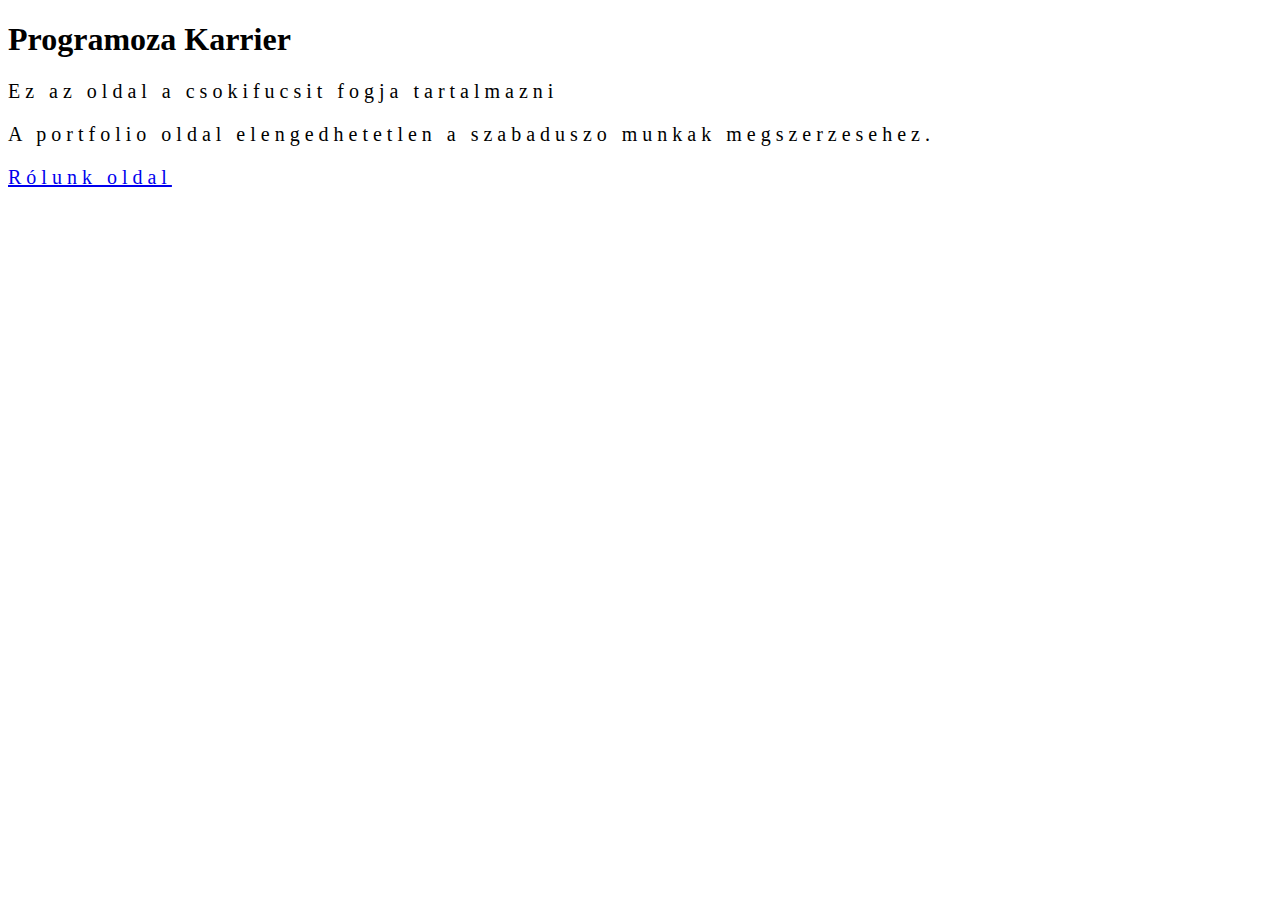
<file: index.html>
<!DOCTYPE html>
<html lang="en">
<head>
    <meta charset="UTF-8">
    <meta http-equiv="X-UA-Compatible" content="IE=edge">
    <meta name="viewport" content="width=device-width, initial-scale=1.0">
    <link rel="stylesheet" href="css/styles.css">
    <title>Document</title>
</head>
<body>
    <h1>Programoza Karrier</h1>
    <p>Ez az oldal a csokifucsit fogja tartalmazni</p>
    <p>
        A portfolio 
        oldal elengedhetetlen a szabaduszo munkak 
        megszerzesehez. 
    </p>
    <p><a href="about.html">Rólunk oldal</a></p>
</body>
</html>
</file>
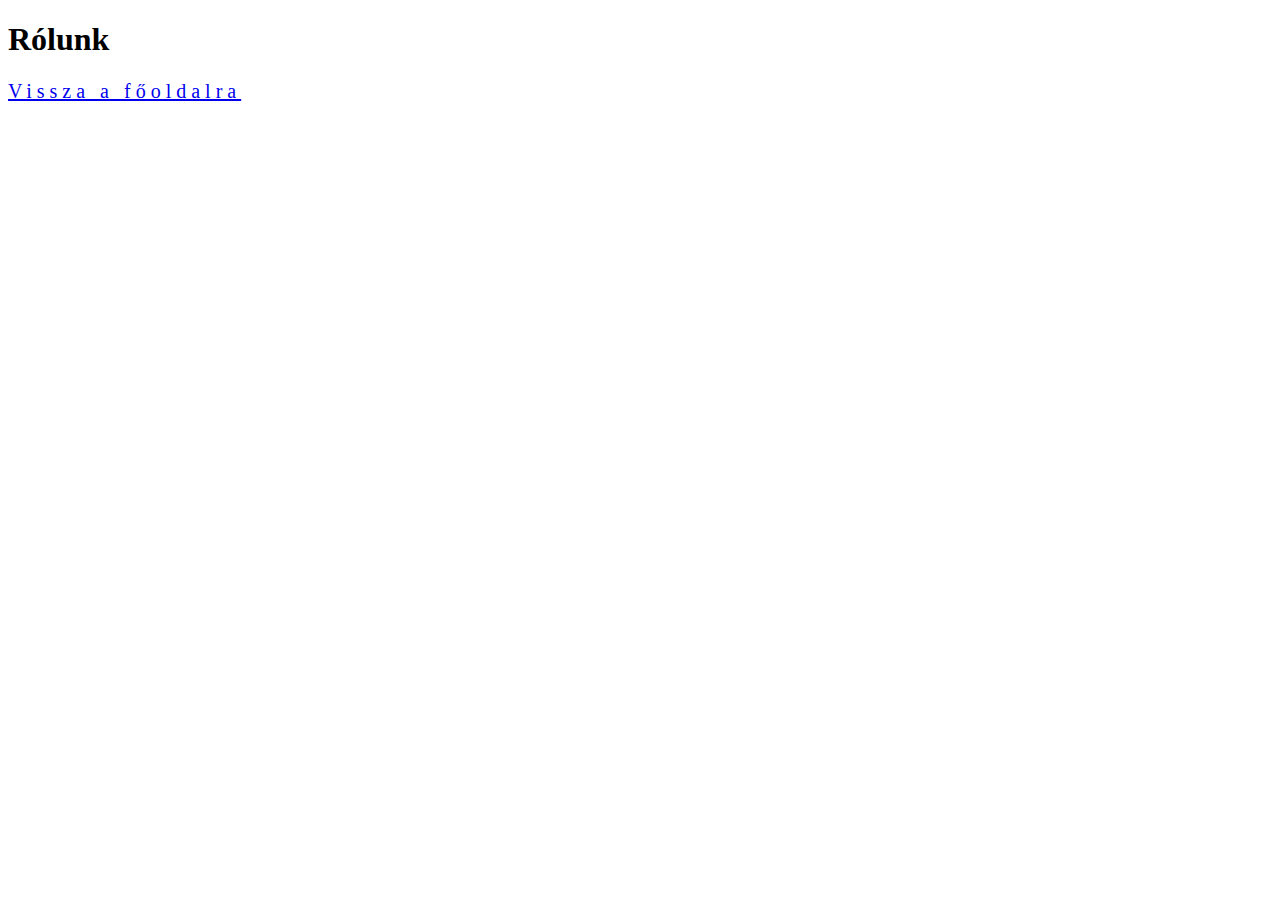
<file: about.html>
<!DOCTYPE html>
<html lang="en">
<head>
    <meta charset="UTF-8">
    <meta http-equiv="X-UA-Compatible" content="IE=edge">
    <meta name="viewport" content="width=device-width, initial-scale=1.0">
    <link rel="stylesheet" href="css/styles.css">
    <title>Document</title>
</head>
<body>
    <h1>Rólunk</h1>
    <p><a href="index.html">Vissza a főoldalra</a></p>
</body>
</html>
</file>
<file: css/styles.css>
h1{
    color: rgb(0, 0, 0);
}

p{
    font-size: 20px;
    letter-spacing: 5px;
}
</file>
